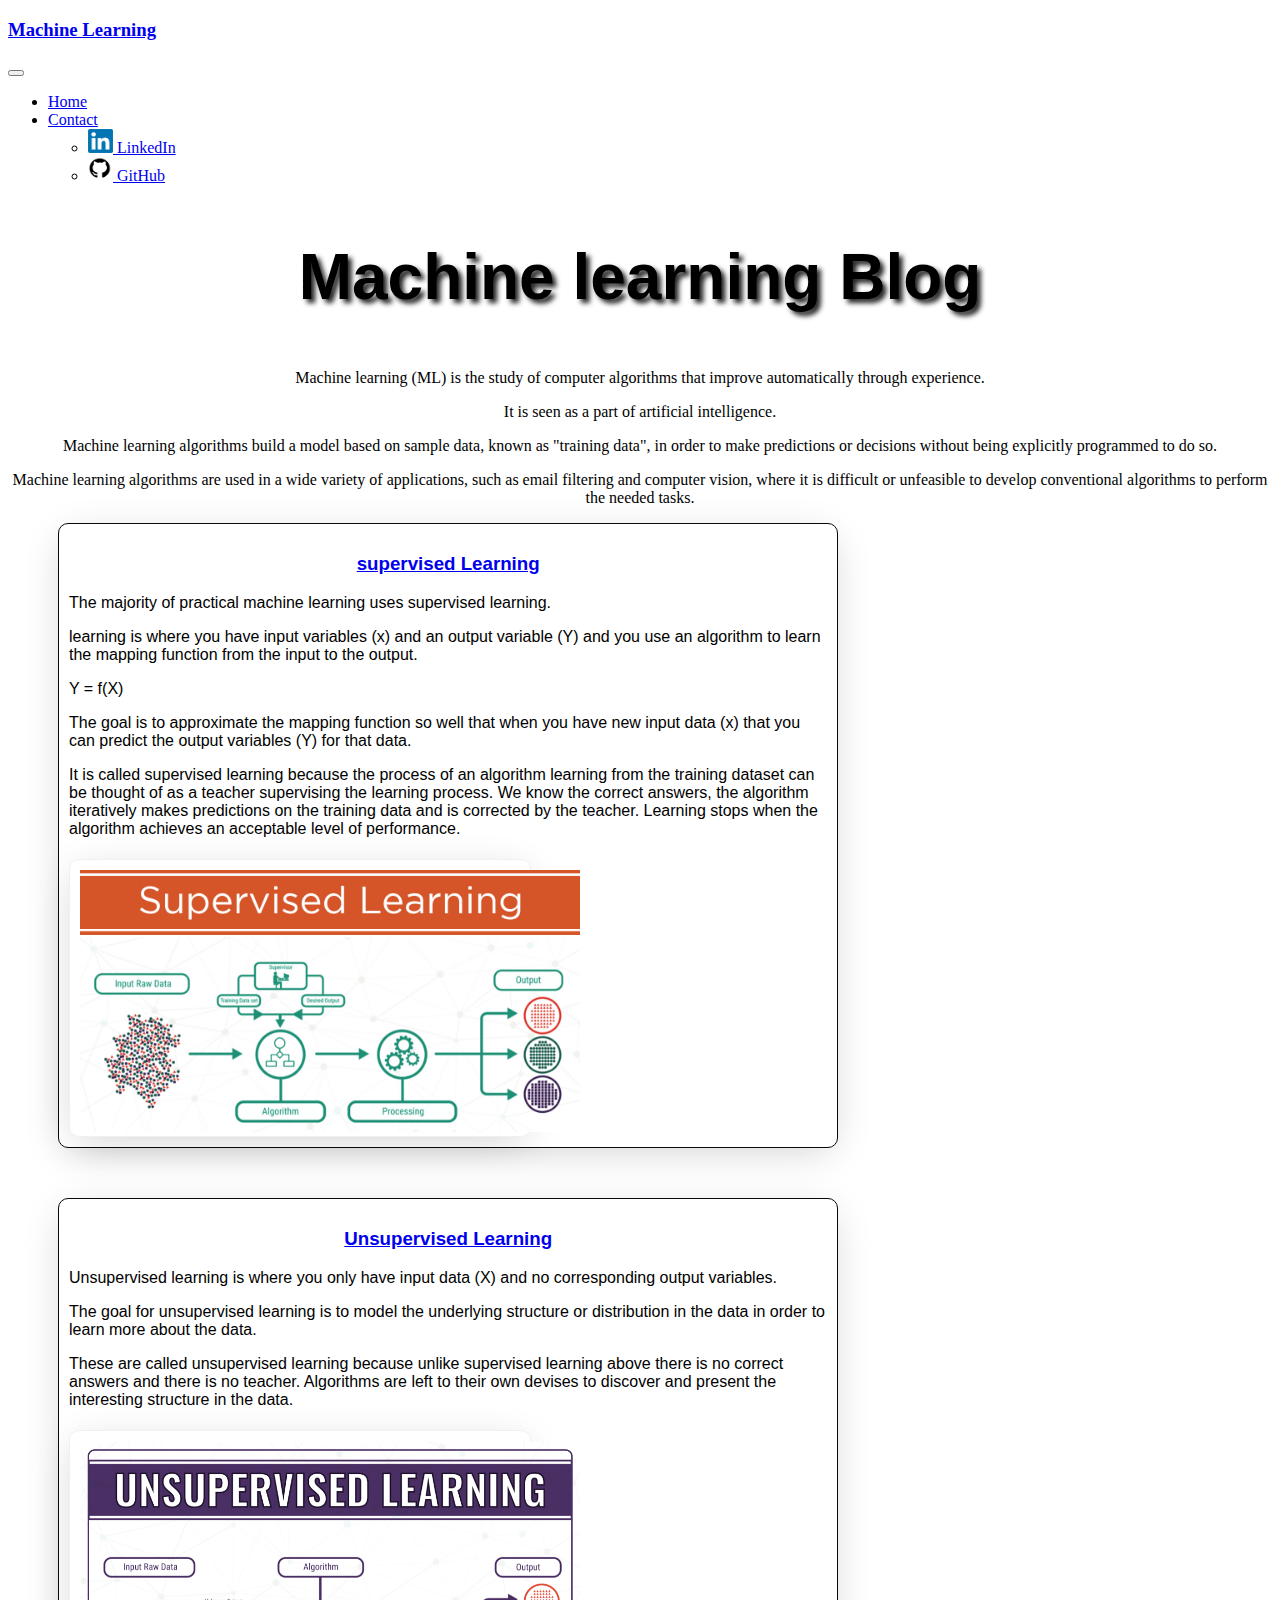
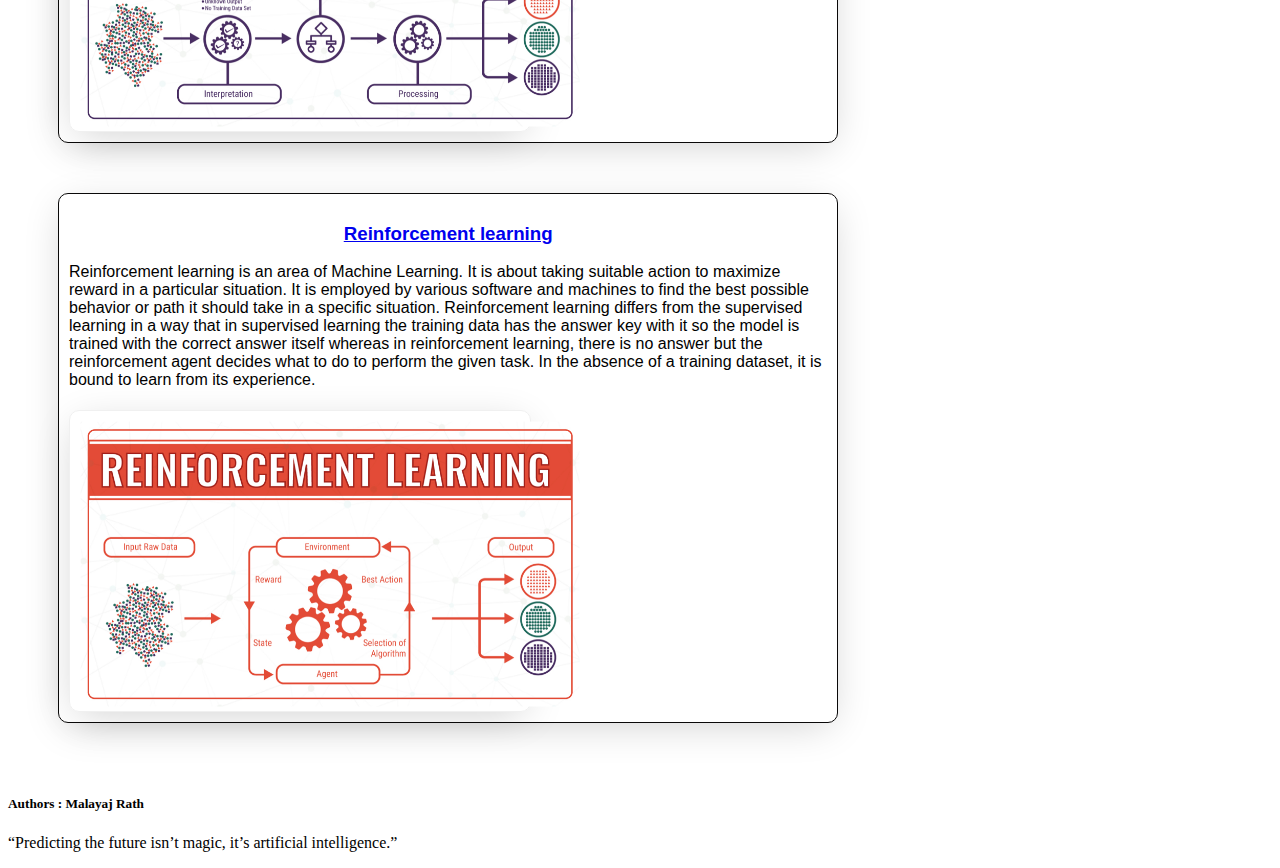
<file: index.html>
<!doctype html>
<html lang="en">
  <head>
    <meta charset="utf-8">
    <meta name="viewport" content="width=device-width, initial-scale=1">

    <link rel="stylesheet" href="style.css">
    <link href="https://cdn.jsdelivr.net/npm/bootstrap@5.0.0-beta2/dist/css/bootstrap.min.css" rel="stylesheet" integrity="sha384-BmbxuPwQa2lc/FVzBcNJ7UAyJxM6wuqIj61tLrc4wSX0szH/Ev+nYRRuWlolflfl" crossorigin="anonymous">

    <title>Machine Learning Blog</title>
  </head>
  <body>
    <nav class="navbar navbar-expand-lg navbar-dark bg-dark">
        <div class="container-fluid">
          <a class="navbar-brand" href="#"><h3>Machine Learning</h3></a>
          <button class="navbar-toggler" type="button" data-bs-toggle="collapse" data-bs-target="#navbarSupportedContent" aria-controls="navbarSupportedContent" aria-expanded="false" aria-label="Toggle navigation">
            <span class="navbar-toggler-icon"></span>
          </button>
          <div class="collapse navbar-collapse" id="navbarSupportedContent">
            <ul class="navbar-nav me-auto mb-2 mb-lg-0">
              <li class="nav-item">
                <a class="nav-link active" aria-current="page" href="#">Home</a>
              </li>
              <li class="nav-item dropdown">
                <a class="nav-link dropdown-toggle" href="#" id="navbarDropdown" role="button" data-bs-toggle="dropdown" aria-expanded="false">
                  Contact
                </a>
                <ul class="dropdown-menu" aria-labelledby="navbarDropdown">
                  <li><a class="dropdown-item" href="https://www.linkedin.com/in/malayaj-rath-6858411b1/">
                        <img src="image/linkedin.png" alt="" width="25" height="24" class="d-inline-block align-top">
                        LinkedIn
                      </a>
                </li>

                  <li><a class="dropdown-item" href="https://github.com/malayaj2000">
                    <img src="image/github.png" alt="" width="25" height="24" class="d-inline-block align-top">  
                        GitHub
                  </a></li>
                </ul>
              </li>
            </ul>
          </div>
        </div>
      </nav>
      <div>
          <center>
            <h1 class="heading">Machine learning Blog</h1>
          </center>
    </div>
    <div align="center">
        <p>Machine learning (ML) is the study of computer algorithms that improve automatically through experience.</p>
        <p>It is seen as a part of artificial intelligence.</p> 
        <p>Machine learning algorithms build a model based on sample data, known as "training data", in order to make predictions or decisions without being explicitly programmed to do so.</p>
        <p>Machine learning algorithms are used in a wide variety of applications, such as email filtering and computer vision, where it is difficult or unfeasible to develop conventional algorithms to perform the needed tasks.</p>
    </div>
  
    <div class="container">
        <a href="https://machinelearningmastery.com/supervised-and-unsupervised-machine-learning-algorithms/">
            <center>
                <h3 >supervised Learning</h3>
            </center>
        
    </a>
        <p>
            The majority of practical machine learning uses supervised learning.
        </p>

        <p>
                learning is where you have input variables (x) and an output variable (Y) and you use an algorithm to learn the mapping function from the input to the output.
        </p>
            
        <p>Y = f(X)</p>
            
        <p>The goal is to approximate the mapping function so well that when you have new input data (x) that you can predict the output variables (Y) for that data.</p>
            
        <p>It is called supervised learning because the process of an algorithm learning from the training dataset can be thought of as a teacher supervising the learning process. We know the correct answers, the algorithm iteratively makes predictions on the training data and is corrected by the teacher. Learning stops when the algorithm achieves an acceptable level of performance.</p> 
        <div class="img-container">
            <a href="https://machinelearningmastery.com/supervised-and-unsupervised-machine-learning-algorithms/">
                <img src="image/Supervised-Learning.jpg" alt="" width="500">
            </a>
        </div>
    </div>
    
  
    <div class="container">
        <a href="https://machinelearningmastery.com/supervised-and-unsupervised-machine-learning-algorithms/">
            <center>
                <h3 >Unsupervised Learning</h3>
            </center>
        
    </a>
        <p>
            Unsupervised learning is where you only have input data (X) and no corresponding output variables.
        </p>

        <p>
            The goal for unsupervised learning is to model the underlying structure or distribution in the data in order to learn more about the data.
        </p>
            
        <p>These are called unsupervised learning because unlike supervised learning above there is no correct answers and there is no teacher. Algorithms are left to their own devises to discover and present the interesting structure in the data.</p>
            
        <div class="img-container">
            <a href="https://machinelearningmastery.com/supervised-and-unsupervised-machine-learning-algorithms/">
                <img src="image/unsupervied.png" alt="" width="500">
            </a>
        </div>
    
    </div>
    <div class="container bg-light text-dark">
        <a href="geeksforgeeks.org/what-is-reinforcement-learning/">
            <center>
                <h3>Reinforcement learning </h3>
            </center>
        
    </a>
        <p>
            Reinforcement learning is an area of Machine Learning. It is about taking suitable action to maximize reward in a particular situation. 
            It is employed by various software and machines to find the best possible behavior or path it should take in a specific situation. 
            Reinforcement learning differs from the supervised learning in a way that in supervised learning the training data has the answer key with it so the model is trained with the correct answer itself whereas in reinforcement learning, there is no answer but the reinforcement agent decides what to do to perform the given task. 
            In the absence of a training dataset, it is bound to learn from its experience.
        </p>
        <div class="img-container">
            <a href="geeksforgeeks.org/what-is-reinforcement-learning/">
                <img src="image/reinformentlearning.png" alt="" width="500">
            </a>
        </div>
    
    </div>
    <footer>
        <div class="card border-dark mb-3 bg-dark " style="max-width: 100rem;">
            <div class="card-body text-dark text-white">
              <h5 class="card-title text-center">Authors : Malayaj Rath</h5>
              <p class="card-text text-center">“Predicting the future isn’t magic, it’s artificial intelligence.”</p>
            </div>
          </div>
    </footer>
    


    <script src="https://cdn.jsdelivr.net/npm/bootstrap@5.0.0-beta2/dist/js/bootstrap.bundle.min.js" integrity="sha384-b5kHyXgcpbZJO/tY9Ul7kGkf1S0CWuKcCD38l8YkeH8z8QjE0GmW1gYU5S9FOnJ0" crossorigin="anonymous"></script>

  </body>
</html>
</file>
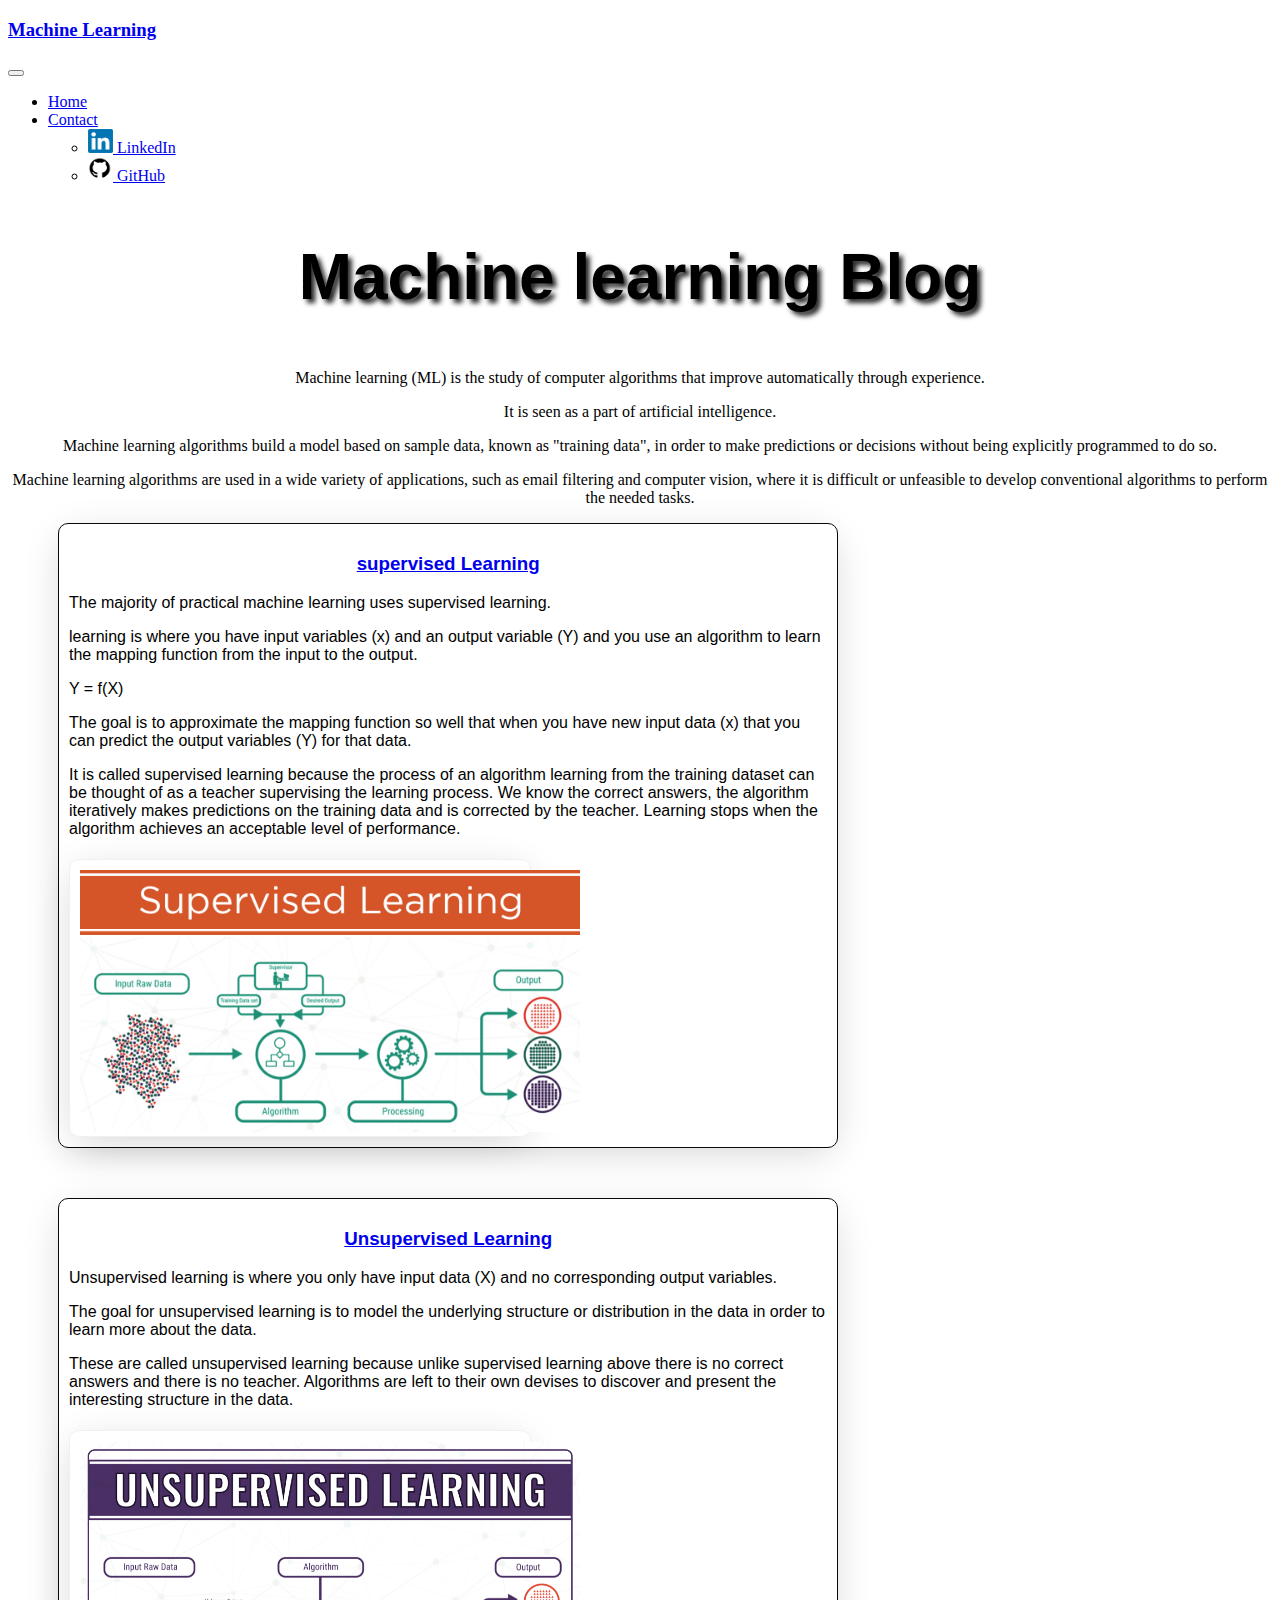
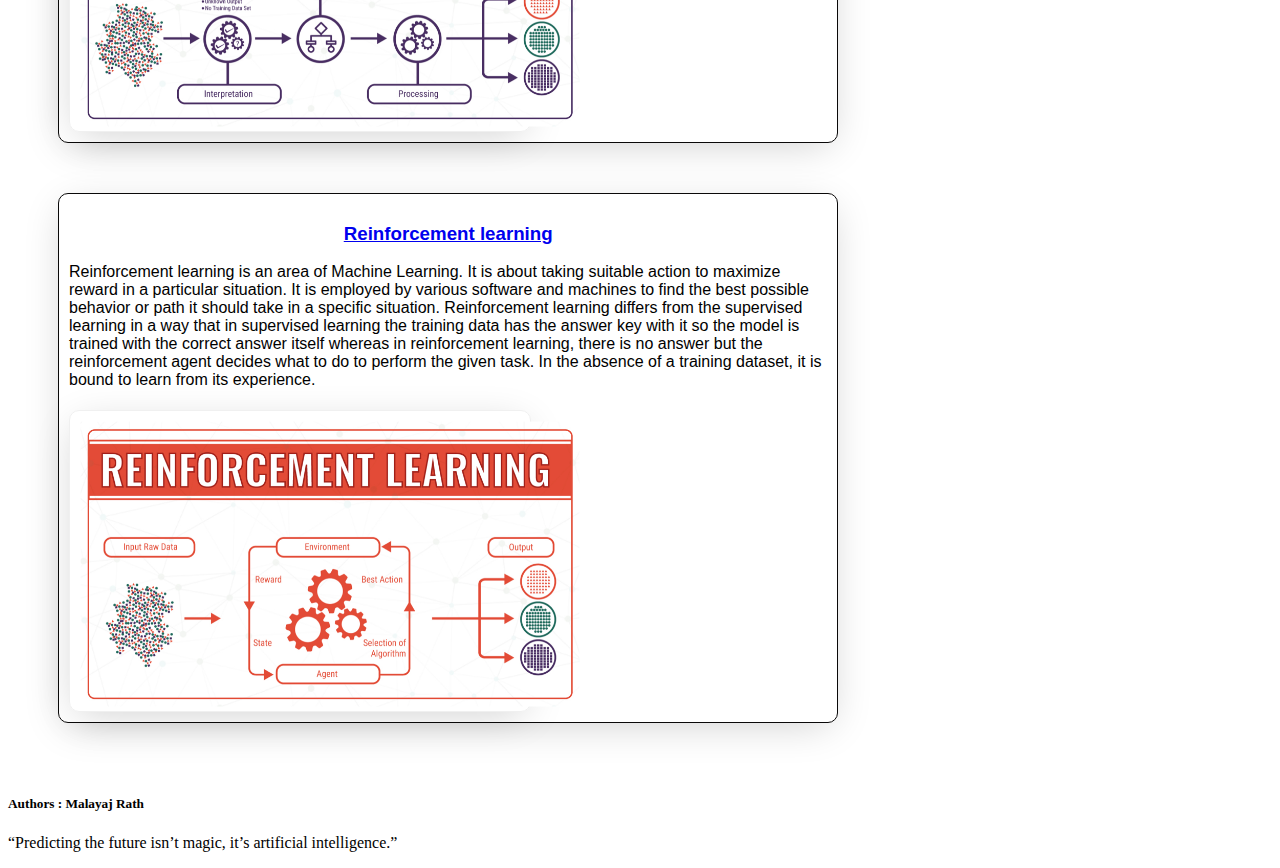
<file: base.html>
<!doctype html>
<html lang="en">
  <head>
    <meta charset="utf-8">
    <meta name="viewport" content="width=device-width, initial-scale=1">

    <link rel="stylesheet" href="style.css">
    <link href="https://cdn.jsdelivr.net/npm/bootstrap@5.0.0-beta2/dist/css/bootstrap.min.css" rel="stylesheet" integrity="sha384-BmbxuPwQa2lc/FVzBcNJ7UAyJxM6wuqIj61tLrc4wSX0szH/Ev+nYRRuWlolflfl" crossorigin="anonymous">

    <title>Machine Learning Blog</title>
  </head>
  <body>
    <nav class="navbar navbar-expand-lg navbar-dark bg-dark">
        <div class="container-fluid">
          <a class="navbar-brand" href="#"><h3>Machine Learning</h3></a>
          <button class="navbar-toggler" type="button" data-bs-toggle="collapse" data-bs-target="#navbarSupportedContent" aria-controls="navbarSupportedContent" aria-expanded="false" aria-label="Toggle navigation">
            <span class="navbar-toggler-icon"></span>
          </button>
          <div class="collapse navbar-collapse" id="navbarSupportedContent">
            <ul class="navbar-nav me-auto mb-2 mb-lg-0">
              <li class="nav-item">
                <a class="nav-link active" aria-current="page" href="#">Home</a>
              </li>
              <li class="nav-item dropdown">
                <a class="nav-link dropdown-toggle" href="#" id="navbarDropdown" role="button" data-bs-toggle="dropdown" aria-expanded="false">
                  Contact
                </a>
                <ul class="dropdown-menu" aria-labelledby="navbarDropdown">
                  <li><a class="dropdown-item" href="https://www.linkedin.com/in/malayaj-rath-6858411b1/">
                        <img src="image/linkedin.png" alt="" width="25" height="24" class="d-inline-block align-top">
                        LinkedIn
                      </a>
                </li>

                  <li><a class="dropdown-item" href="https://github.com/malayaj2000">
                    <img src="image/github.png" alt="" width="25" height="24" class="d-inline-block align-top">  
                        GitHub
                  </a></li>
                </ul>
              </li>
            </ul>
          </div>
        </div>
      </nav>
      <div>
          <center>
            <h1 class="heading">Machine learning Blog</h1>
          </center>
    </div>
    <div align="center">
        <p>Machine learning (ML) is the study of computer algorithms that improve automatically through experience.</p>
        <p>It is seen as a part of artificial intelligence.</p> 
        <p>Machine learning algorithms build a model based on sample data, known as "training data", in order to make predictions or decisions without being explicitly programmed to do so.</p>
        <p>Machine learning algorithms are used in a wide variety of applications, such as email filtering and computer vision, where it is difficult or unfeasible to develop conventional algorithms to perform the needed tasks.</p>
    </div>
  
    <div class="container">
        <a href="https://machinelearningmastery.com/supervised-and-unsupervised-machine-learning-algorithms/">
            <center>
                <h3 >supervised Learning</h3>
            </center>
        
    </a>
        <p>
            The majority of practical machine learning uses supervised learning.
        </p>

        <p>
                learning is where you have input variables (x) and an output variable (Y) and you use an algorithm to learn the mapping function from the input to the output.
        </p>
            
        <p>Y = f(X)</p>
            
        <p>The goal is to approximate the mapping function so well that when you have new input data (x) that you can predict the output variables (Y) for that data.</p>
            
        <p>It is called supervised learning because the process of an algorithm learning from the training dataset can be thought of as a teacher supervising the learning process. We know the correct answers, the algorithm iteratively makes predictions on the training data and is corrected by the teacher. Learning stops when the algorithm achieves an acceptable level of performance.</p> 
        <div class="img-container">
            <a href="https://machinelearningmastery.com/supervised-and-unsupervised-machine-learning-algorithms/">
                <img src="image/Supervised-Learning.jpg" alt="" width="500">
            </a>
        </div>
    </div>
    
  
    <div class="container">
        <a href="https://machinelearningmastery.com/supervised-and-unsupervised-machine-learning-algorithms/">
            <center>
                <h3 >Unsupervised Learning</h3>
            </center>
        
    </a>
        <p>
            Unsupervised learning is where you only have input data (X) and no corresponding output variables.
        </p>

        <p>
            The goal for unsupervised learning is to model the underlying structure or distribution in the data in order to learn more about the data.
        </p>
            
        <p>These are called unsupervised learning because unlike supervised learning above there is no correct answers and there is no teacher. Algorithms are left to their own devises to discover and present the interesting structure in the data.</p>
            
        <div class="img-container">
            <a href="https://machinelearningmastery.com/supervised-and-unsupervised-machine-learning-algorithms/">
                <img src="image/unsupervied.png" alt="" width="500">
            </a>
        </div>
    
    </div>
    <div class="container bg-light text-dark">
        <a href="geeksforgeeks.org/what-is-reinforcement-learning/">
            <center>
                <h3>Reinforcement learning </h3>
            </center>
        
    </a>
        <p>
            Reinforcement learning is an area of Machine Learning. It is about taking suitable action to maximize reward in a particular situation. 
            It is employed by various software and machines to find the best possible behavior or path it should take in a specific situation. 
            Reinforcement learning differs from the supervised learning in a way that in supervised learning the training data has the answer key with it so the model is trained with the correct answer itself whereas in reinforcement learning, there is no answer but the reinforcement agent decides what to do to perform the given task. 
            In the absence of a training dataset, it is bound to learn from its experience.
        </p>
        <div class="img-container">
            <a href="geeksforgeeks.org/what-is-reinforcement-learning/">
                <img src="image/reinformentlearning.png" alt="" width="500">
            </a>
        </div>
    
    </div>
    <footer>
        <div class="card border-dark mb-3 bg-dark " style="max-width: 100rem;">
            <div class="card-body text-dark text-white">
              <h5 class="card-title text-center">Authors : Malayaj Rath</h5>
              <p class="card-text text-center">“Predicting the future isn’t magic, it’s artificial intelligence.”</p>
            </div>
          </div>
    </footer>
    


    <script src="https://cdn.jsdelivr.net/npm/bootstrap@5.0.0-beta2/dist/js/bootstrap.bundle.min.js" integrity="sha384-b5kHyXgcpbZJO/tY9Ul7kGkf1S0CWuKcCD38l8YkeH8z8QjE0GmW1gYU5S9FOnJ0" crossorigin="anonymous"></script>

  </body>
</html>
</file>
<file: style.css>
.heading{
    padding: 5px;
    margin: 50px;
    text-shadow: 4px 4px 5px rgb(39, 38, 38);
    text-align: center;
    font-family:'Trebuchet MS', 'Lucida Sans Unicode', 'Lucida Grande', 'Lucida Sans', Arial, sans-serif;
    font-size: 400%;
}
div.container {
    width: 60%;
    margin-bottom: 50px;
    margin-left: 50px;
    padding: 10px 10px 0;
    min-height: 220px;
    display: inline-block;
    text-align: left;
    border-radius: 10px;
    transition: background-color .25s,color .25s,box-shadow .25s;
    box-shadow: 0 8px 42px -8px rgb(0 0 0 / 20%);
    border: 1px solid #0a0909;
    font-family:'Trebuchet MS', 'Lucida Sans Unicode', 'Lucida Grande', 'Lucida Sans', Arial, sans-serif;
  }
div.img-container{
    align-items: center;
    width: 58%;
    margin-top: 5px;
    margin-bottom: 10px;
    margin-left: 0px;
    padding: 10px 10px 0;
    min-height: 220px;
    display: inline-block;
    text-align: left;
    border-radius: 10px;
    transition: background-color .25s,color .25s,box-shadow .25s;
    box-shadow: 0 8px 42px -8px rgb(0 0 0 / 20%);
    border: 1px solid #f0f0f0;
}
</file>
